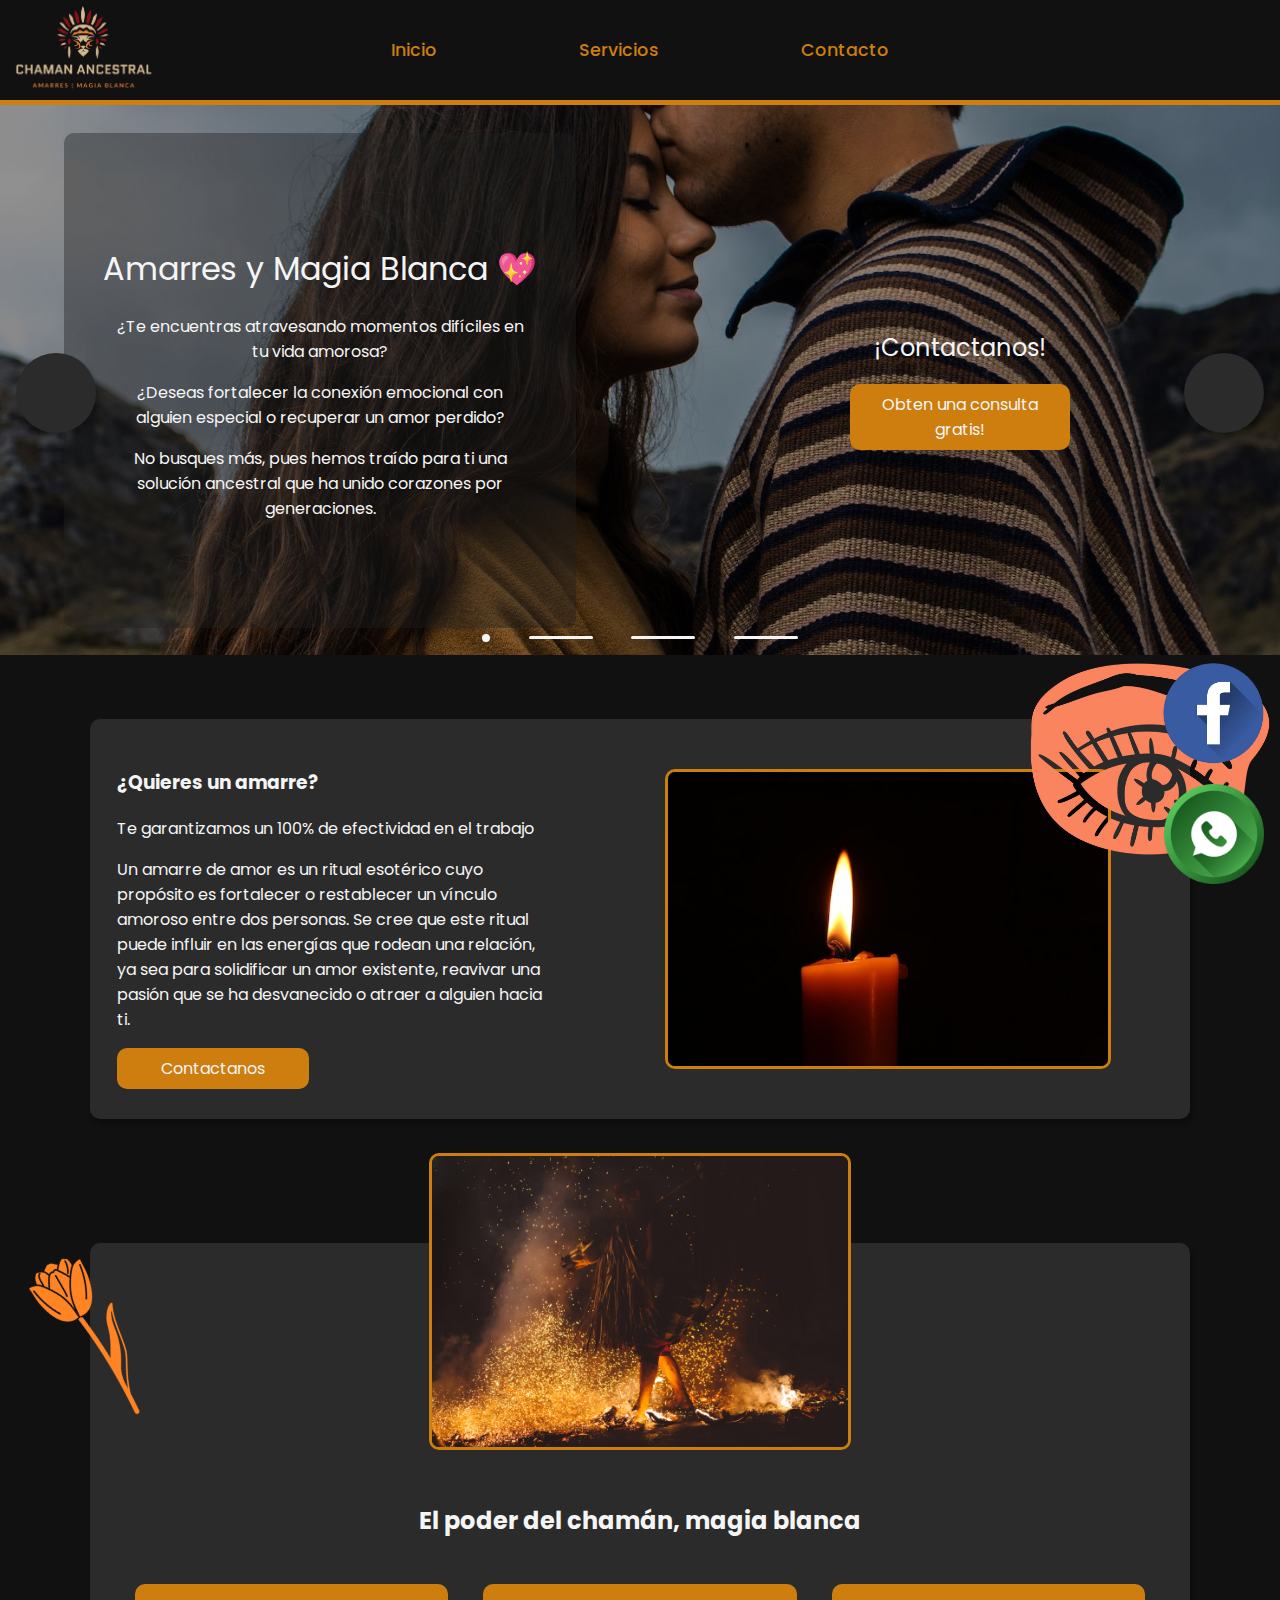
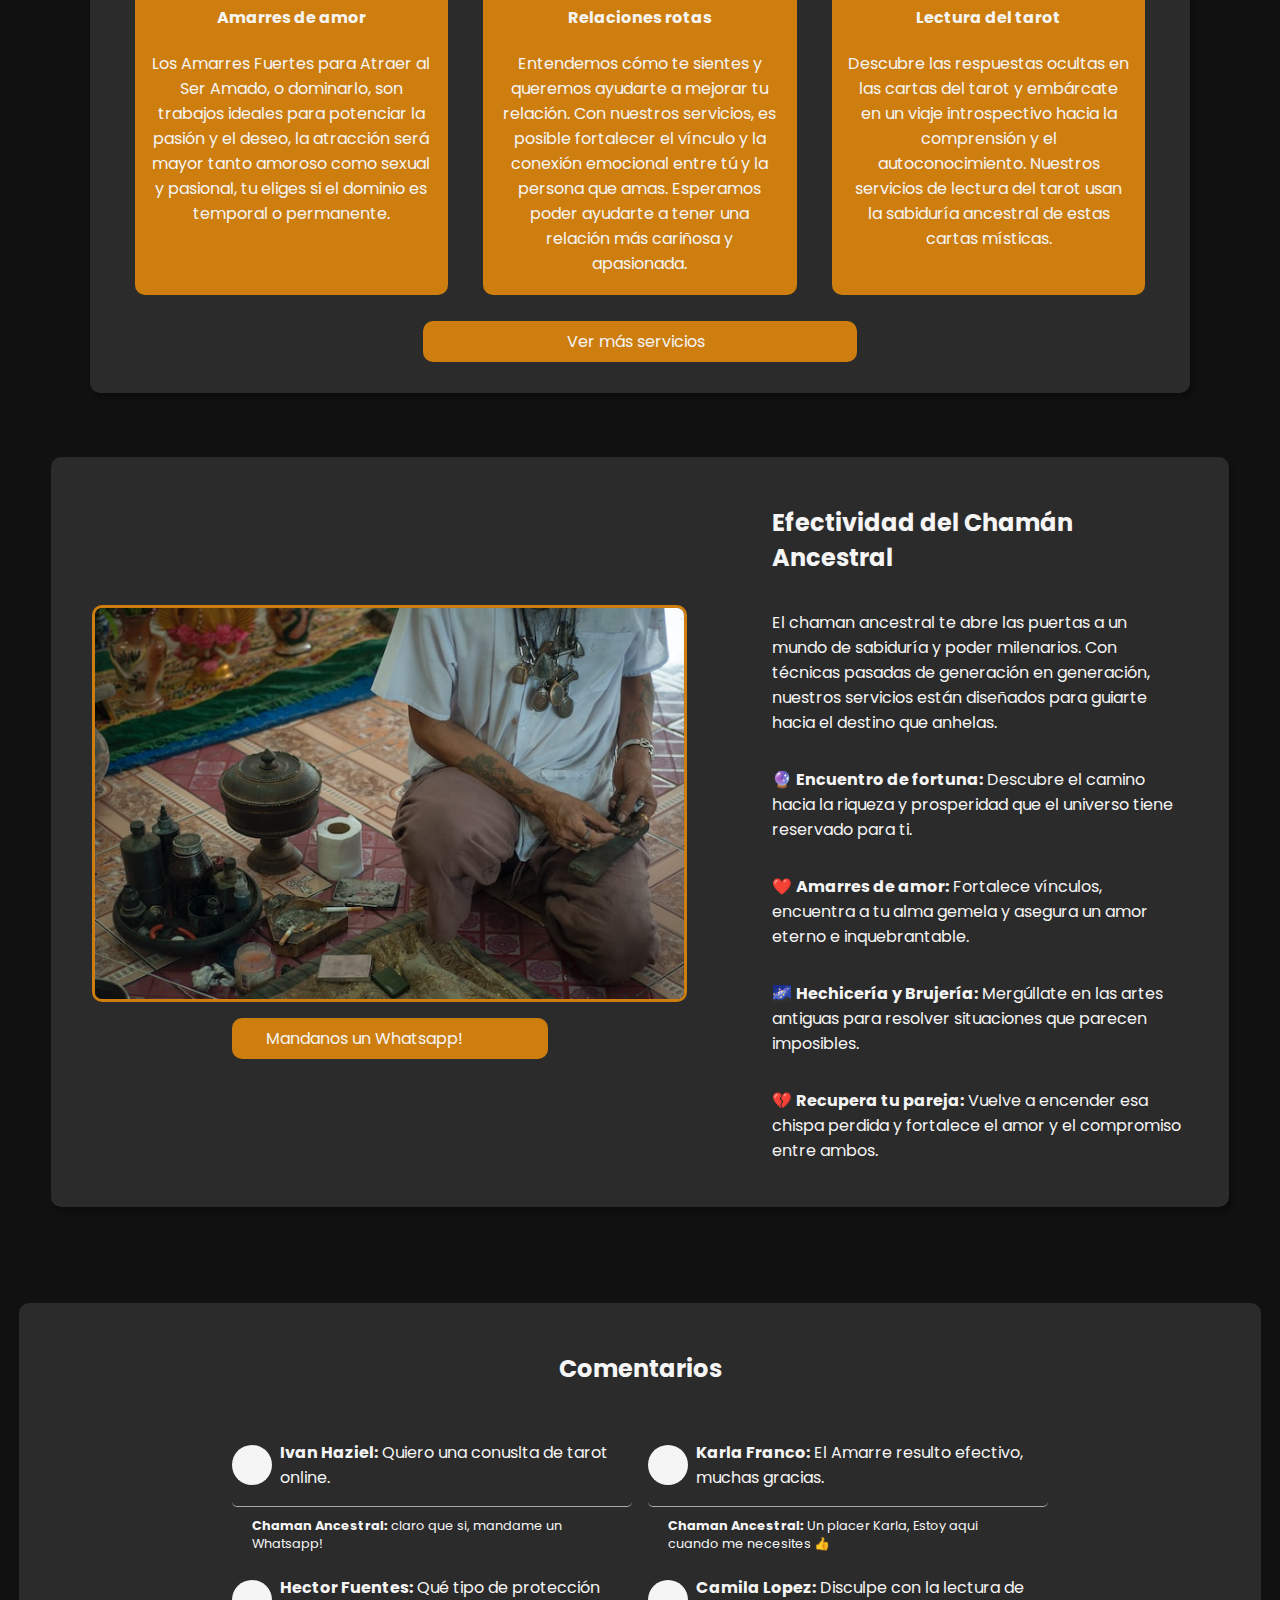
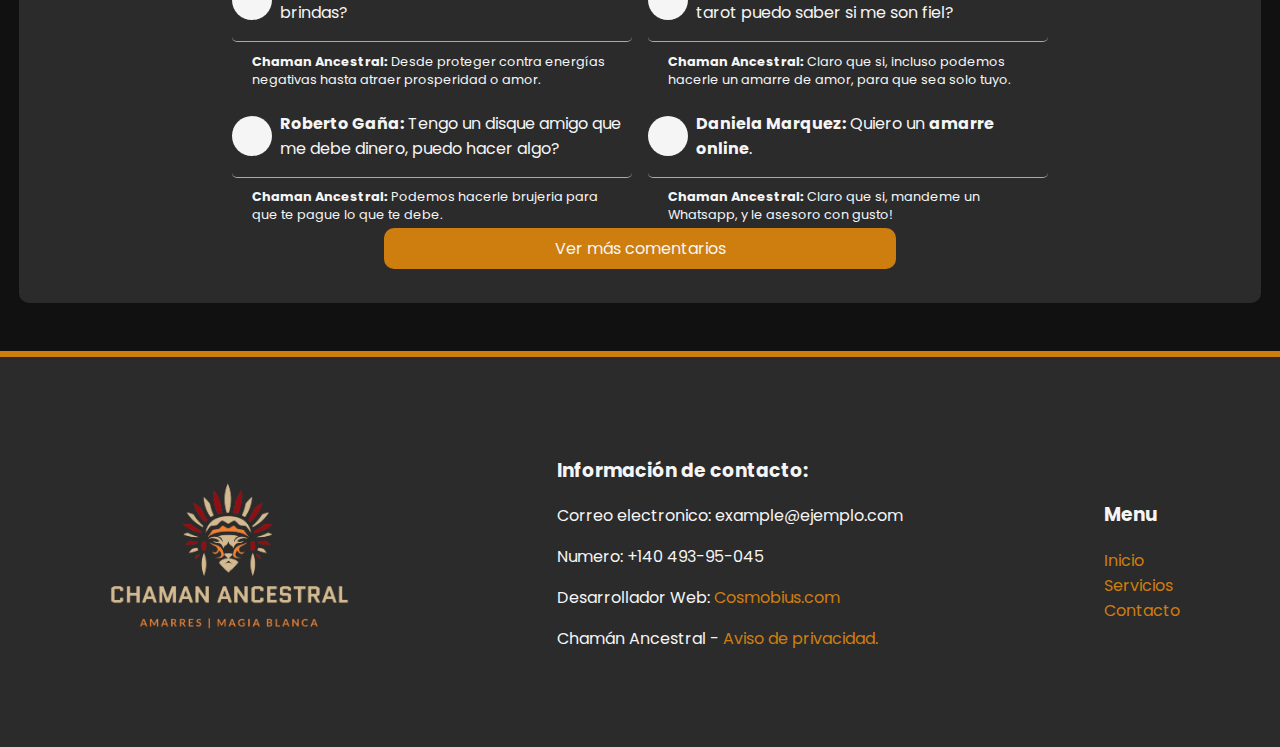
<file: index.html>
<!DOCTYPE html>
<html lang="es">
<head>
    <meta charset="UTF-8">
    <meta name="viewport" content="width=device-width, initial-scale=1.0">
    <link rel="stylesheet" href="https://cdnjs.cloudflare.com/ajax/libs/font-awesome/6.3.0/css/all.min.css" integrity="sha512-SzlrxWUlpfuzQ+pcUCosxcglQRNAq/DZjVsC0lE40xsADsfeQoEypE+enwcOiGjk/bSuGGKHEyjSoQ1zVisanQ==" crossorigin="anonymous" referrerpolicy="no-referrer" />
    <link rel="stylesheet" href="css/index.css">
    <link rel="stylesheet" href="css/prefix.css">
    <link rel="shortcut icon" href="images/MiniLogo.png" type="image/x-icon">
    <title>Chamán Ancestral</title>
</head>

<body>
    <div id="todo">
        
        <img id="whats" onclick="whats()" src="images/whatsapp logo.png" alt="Whatsapp Chamán ancestral">
        <img id="face" src="images/Logo Facebook.webp" alt="Facebook Chamán ancestral">
        <nav class="sombra" id="nav">
            <div id="cont-menu-lateral" style="display: none;">
                <div id="formu-whats">
                    <i class="fa-solid fa-circle-xmark tachita"></i>
                    <h2>¡Mandanos un Mensaje de Whatsapp!</h2>
                    <input id="input-name" class="imp" type="text" placeholder="Nombre">
                    <textarea id="input-mensaje" class="imp" placeholder="Mensaje" cols="30" rows="10"></textarea>
                    <p class="btn">Enviar Mensaje</p>
                </div>
            </div>
            <link rel="stylesheet" href="css/nav.css">
            <img src="images/Logo.png" height="130px" id="logo" alt="Logo Chaman Amarres, Magia Blanca">
            <div id="nav-items">
                <a href="index.html" class="nav-item">Inicio <i class="fa-solid fa-house"></i></a>
                <a href="servicios.html" class="nav-item">Servicios <i class="fa-solid fa-spray-can-sparkles"></i></a>
                <a href="contacto.html" class="nav-item">Contacto <i class="fa-solid fa-phone"></i></a>
            </div>
            <i class="fa-solid fa-bars" id="btn-menu"></i>
        </nav>

        <div id="land">
            
            <div id="btn-left" class="btn-land sombra" onclick="slide_isq()"><i class="fa-solid fa-chevron-left"></i></div>
            <div id="btn-right" class="btn-land sombra" onclick="slide_der()"><i class="fa-solid fa-chevron-right"></i></div>

            <div id="slider-0" class="slider">
                <aside style="background-color: rgb(33, 33, 33, 0.4);">
                    <h1>Amarres y Magia Blanca 💖</h1>
                    <p>¿Te encuentras atravesando momentos difíciles en tu vida amorosa?</p> 
                    <p>¿Deseas fortalecer la conexión emocional con alguien especial o recuperar un amor perdido? </p>
                    <p>No busques más, pues hemos traído para ti una solución ancestral que ha unido corazones por generaciones.</p>
                    <a class="btn whatsi">Obten una consulta gratis! <i class="fa-brands fa-whatsapp"></i></a>
                </aside>
                <section>
                    <h2>¡Contactanos!</h2>
                    <a class="btn whatsi">Obten una consulta gratis! <i class="fa-brands fa-whatsapp"></i></a>
                </section>
            </div>
            
            <div id="slider-1" class="slider">
                <aside>
                    <h1>Lectura del Tarot y de Fortuna 🃏</h1>
                    <p>Descubre lo que las cartas tienen reservado para ti. ¡Déjate guiar por el misterioso mundo del tarot!</p> 
                    <p>¿Incertidumbre sobre el futuro? Las cartas del tarot te revelarán los secretos que buscas.</p>
                    <p>El camino hacia tu destino está en las cartas. ¡Ven y descubre tu fortuna!</p>
                    <a class="btn whatsi">Obten una consulta gratis! <i class="fa-brands fa-whatsapp"></i></a>
                </aside>
                <section>
                    <h2>¡Contactanos!</h2>
                    <a class="btn whatsi">Obten una consulta gratis! <i class="fa-brands fa-whatsapp"></i></a>
                </section>
            </div>
            
            <div id="slider-2" class="slider">
                <aside style="background-color: rgb(33, 33, 33, 0.7);">
                    <h1>Hechiceria y Brujería 🌙</h1>
                    <p>La magia antigua al servicio de tus deseos. Transforma tu realidad con hechicería y brujería.</p> 
                    <p>Desde tiempos ancestrales, la brujería ha sido una herramienta poderosa. ¿Estás listo para descubrir su poder?</p>
                    <p>Cada hechizo, una solución. Sumérgete en el mundo místico de la hechicería.</p>
                    <a class="btn whatsi">Obten una consulta gratis! <i class="fa-brands fa-whatsapp"></i></a>
                </aside>
                <section>
                    <h2>¡Contactanos!</h2>
                    <a class="btn whatsi">Obten una consulta gratis! <i class="fa-brands fa-whatsapp"></i></a>
                </section>
            </div>
            
            <div id="slider-3" class="slider">
                <aside>
                    <h1>Hechizos de Protección ✨</h1>
                    <p>Fortalece tu aura y defiéndete de las energías negativas con nuestros hechizos de protección.</p> 
                    <p>En un mundo lleno de incertidumbres, asegura tu bienestar espiritual con hechizos protectores.</p>
                    <p>No dejes que las malas vibras te afecten. ¡Protégete con la magia ancestral!</p>
                    <a class="btn whatsi">Obten una consulta gratis! <i class="fa-brands fa-whatsapp"></i></a>
                </aside>
                <section>
                    <h2>¡Contactanos!</h2>
                    <a class="btn whatsi">Obten una consulta gratis! <i class="fa-brands fa-whatsapp"></i></a>
                </section>
            </div>

            <div id="slider-barras">
                <div class="slider-barra" id="slider-barra-0" onclick="changePos(0)"></div>
                <div class="slider-barra" id="slider-barra-1" onclick="changePos(1)"></div>
                <div class="slider-barra" id="slider-barra-2" onclick="changePos(2)"></div>
                <div class="slider-barra" id="slider-barra-3" onclick="changePos(3)"></div>        
            </div>

        </div>

        <div id="cont-info" class="sombra">
            <img id="ojo" src="images/Lecturas del tarot.png" alt="Lecturas del tarot">
            <div id="text-info">
                <h3>¿Quieres un amarre?</h3>
                <p>Te garantizamos un 100% de efectividad en el trabajo</p>
                <p>Un amarre de amor es un ritual esotérico cuyo propósito es fortalecer o restablecer un vínculo amoroso entre dos personas. Se cree que este ritual puede influir en las energías que rodean una relación, ya sea para solidificar un amor existente, reavivar una pasión que se ha desvanecido o atraer a alguien hacia ti.</p>    
                <a class="btn whatsi">Contactanos</a>
            </div>
            <div id="img-info">
                <img src="images/vela.jpg" alt="">
            </div>
        </div>
        <div id="chaman-info" class="sombra">
            <img id="flor" src="images/Amarres.png" alt="hechizos de amor">
            <div id="cont-chaman-img">
                    <img id="chaman-img" src="images/Magia Blanca Chamán ancestral.jpg" alt="Chaman ancestral amarre">
            </div>
            <div id="chaman-items">
                <h2>El poder del chamán, magia blanca</h2>
                <div id="cont-chaman-items">
                    <div class="item">
                        <h4><i class="fa-solid fa-heart"></i> Amarres de amor </h4>
                        <p class="item-text">Los Amarres Fuertes para Atraer al Ser Amado, o dominarlo, son trabajos ideales para potenciar la pasión y el deseo, la atracción será mayor tanto amoroso como sexual y pasional, tu eliges si el dominio es temporal o permanente.</p>
                    </div>
                    <div class="item">
                        <h4><i class="fa-brands fa-pagelines"></i> Relaciones rotas</h4>
                        <p class="item-text">Entendemos cómo te sientes y queremos ayudarte a mejorar tu relación. Con nuestros servicios, es posible fortalecer el vínculo y la conexión emocional entre tú y la persona que amas. Esperamos poder ayudarte a tener una relación más cariñosa y apasionada.</p>
                    </div>
                    <div class="item">
                        <h4><i class="fa-regular fa-eye"></i> Lectura del tarot</h4>
                        <p class="item-text">Descubre las respuestas ocultas en las cartas del tarot y embárcate en un viaje introspectivo hacia la comprensión y el autoconocimiento. Nuestros servicios de lectura del tarot usan la sabiduría ancestral de estas cartas místicas.</p>
                    </div>
                </div>
                <a href="servicios.html" class="btn">Ver más servicios <i class="fa-regular fa-circle-question"></i></a>
            </div>
        </div>

        <article id="chaman-info2" class="sombra">
            <i id="amorcita" class="fa-solid fa-sun"></i>
            <div id="chaman2-img">
                <img src="images/chaman ancestral.jpg" alt="">
                <a style="margin-top: 1rem;" class="btn whatsi">Mandanos un Whatsapp! <i class="fa-brands fa-whatsapp"></i></a>
            </div>

            <div id="chaman2-text">
                <h2>Efectividad del Chamán Ancestral</h2>
                <p> El chaman ancestral te abre las puertas a un mundo de sabiduría y poder milenarios. Con técnicas pasadas de generación en generación, nuestros servicios están diseñados para guiarte hacia el destino que anhelas.</p>
                <p>🔮 <strong>Encuentro de fortuna:</strong> Descubre el camino hacia la riqueza y prosperidad que el universo tiene reservado para ti.</p>
                <p>❤️ <strong>Amarres de amor:</strong> Fortalece vínculos, encuentra a tu alma gemela y asegura un amor eterno e inquebrantable.</p>
                <p>🌌 <strong>Hechicería y Brujería:</strong> Mergúllate en las artes antiguas para resolver situaciones que parecen imposibles.</p>
                <p>💔 <strong>Recupera tu pareja:</strong> Vuelve a encender esa chispa perdida y fortalece el amor y el compromiso entre ambos.</p>
                <a style="margin-top: 1rem;" class="btn whatsi">Mandanos un Whatsapp! <i class="fa-brands fa-whatsapp"></i></a>
            </div>
        </article>

        <div id="cont-comments">
            <h2>Comentarios <i class="fa-solid fa-comment"></i></h2>
            <div id="comments">
                <div class="comment" id="comment1">
                    <div class="comment-user"><i class="fa-solid fa-user"></i></div>
                    <p class="comment-text"><b>Ivan Haziel:</b> Quiero una conuslta de tarot online.</p>
                    <div class="respond">
                        <p><i class="fa-solid fa-arrow-turn-up fa-rotate-90"></i> <b>Chaman Ancestral: </b>claro que si, mandame un Whatsapp!</p>
                    </div>
                </div>
                <div class="comment" id="comment2">
                    <div class="comment-user"><i class="fa-solid fa-user"></i></div>
                    <p class="comment-text"><b>Karla Franco:</b> El Amarre resulto efectivo, muchas gracias.</p>
                    <div class="respond">
                        <p><i class="fa-solid fa-arrow-turn-up fa-rotate-90"></i> <b>Chaman Ancestral: </b>Un placer Karla, Estoy aqui cuando me necesites 👍</p>
                    </div>
                </div>
                <div class="comment" id="comment3">
                    <div class="comment-user"><i class="fa-solid fa-user"></i></div>
                    <p class="comment-text"><b>Hector Fuentes:</b> Qué tipo de protección brindas?</p>
                    <div class="respond">
                        <p><i class="fa-solid fa-arrow-turn-up fa-rotate-90"></i> <b>Chaman Ancestral: </b>Desde proteger contra energías negativas hasta atraer prosperidad o amor.</p>
                    </div>
                </div>
                <div class="comment">
                    <div class="comment-user"><i class="fa-solid fa-user"></i></div>
                    <p class="comment-text"><b>Camila Lopez:</b> Disculpe con la lectura de tarot puedo saber si me son fiel?</p>
                    <div class="respond">
                        <p><i class="fa-solid fa-arrow-turn-up fa-rotate-90"></i> <b>Chaman Ancestral: </b>Claro que si, incluso podemos hacerle un amarre de amor, para que sea solo tuyo.</p>
                    </div>
                </div>
                <div class="comment">
                    <div class="comment-user"><i class="fa-solid fa-user"></i></div>
                    <p class="comment-text"><b>Roberto Gaña:</b> Tengo un disque amigo que me debe dinero, puedo hacer algo?</p>
                    <div class="respond">
                        <p><i class="fa-solid fa-arrow-turn-up fa-rotate-90"></i> <b>Chaman Ancestral: </b>Podemos hacerle brujeria para que te pague lo que te debe.</p>
                    </div>
                </div>
                <div class="comment">
                    <div class="comment-user"><i class="fa-solid fa-user"></i></div>
                    <p class="comment-text"><b>Daniela Marquez:</b> Quiero un <strong>amarre online</strong>.</p>
                    <div class="respond">
                        <p><i class="fa-solid fa-arrow-turn-up fa-rotate-90"></i> <b>Chaman Ancestral: </b>Claro que si, mandeme un Whatsapp, y le asesoro con gusto!</p>
                    </div>
                </div>
            </div>
            <a href="" style="margin-top: 2rem;" class="btn">Ver más comentarios</a>
        </div>

    </div>

    <footer>
        <link rel="stylesheet" href="css/footer.css">
        <div id="cont-footer">
            <img id="footer-logo" src="images/Logo.png" alt="">
        <div id="footer-contact">
            <h3>Información de contacto:</h3>
            <p>Correo electronico: example@ejemplo.com</p>
            <p>Numero: +140 493-95-045</p>
            <p>Desarrollador Web: <a target="_blank" href="https://cosmobius.com">Cosmobius.com</a></p>
            <p>Chamán Ancestral - <a href="privacidad.html">Aviso de privacidad.</a></p>
        </div>
        <div id="footer-menu">
            <h3>Menu</h3>
            <a href="">Inicio</a>
            <a href="servicios.html">Servicios</a>
            <a href="contacto.html">Contacto</a>
        </div>
        </div>
        <img id="footer-img-mobile" src="images/Logo.png" alt="">
    </footer>

    <script src="https://ajax.googleapis.com/ajax/libs/jquery/3.5.1/jquery.min.js"></script>
    <script src="js/index.js"></script>
    <script src="js/nav.js"></script>

</body>
</html>
</file>
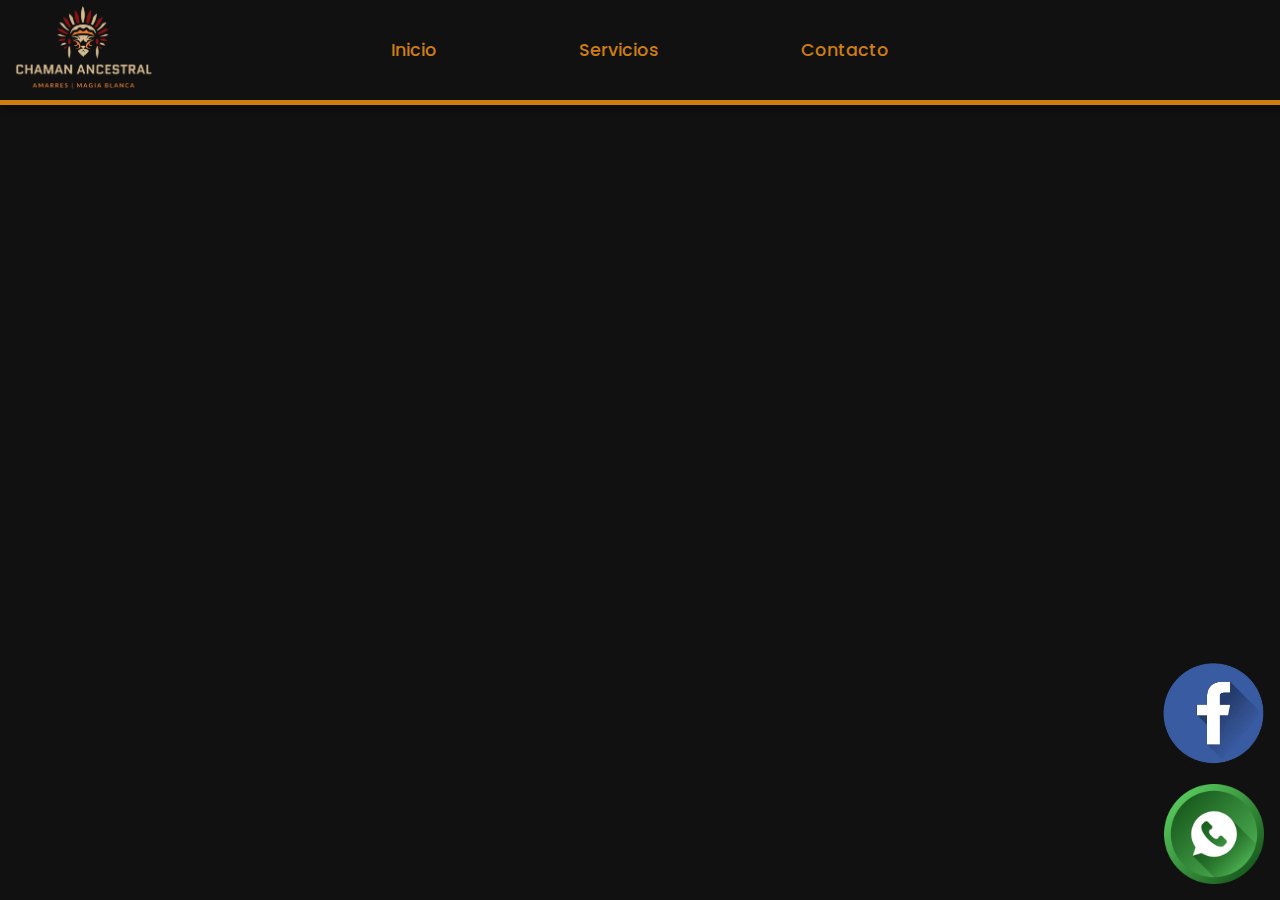
<file: contacto.html>
<!DOCTYPE html>
<html lang="en">
<head>
    <meta charset="UTF-8">
    <meta name="viewport" content="width=device-width, initial-scale=1.0">
    <link rel="stylesheet" href="https://cdnjs.cloudflare.com/ajax/libs/font-awesome/6.3.0/css/all.min.css" integrity="sha512-SzlrxWUlpfuzQ+pcUCosxcglQRNAq/DZjVsC0lE40xsADsfeQoEypE+enwcOiGjk/bSuGGKHEyjSoQ1zVisanQ==" crossorigin="anonymous" referrerpolicy="no-referrer" />
    <link rel="stylesheet" href="css/prefix.css">
    <link rel="stylesheet" href="css/contacto.css">
    <link rel="shortcut icon" href="images/MiniLogo.png" type="image/x-icon">
    <title>Chamán Ancestral | Contacto</title>
</head>
<body>
    <div id="todo">
        <img id="whats" src="images/whatsapp logo.png" alt="Whatsapp Chamán ancestral">
        <img id="face"  src="images/Logo Facebook.webp" alt="Facebook Chamán ancestral">
        <nav class="sombra" id="nav">
            <div id="cont-menu-lateral" style="display: none;">
                <div id="formu-whats">
                    <i class="fa-solid fa-circle-xmark tachita"></i>
                    <h2>¡Mandanos un Mensaje de Whatsapp!</h2>
                    <input id="input-name" class="imp" type="text" placeholder="Nombre">
                    <textarea id="input-mensaje" class="imp" placeholder="Mensaje" cols="30" rows="10"></textarea>
                    <p class="btn">Enviar Mensaje</p>
                </div>
            </div>
            <link rel="stylesheet" href="css/nav.css">
            <img src="images/Logo.png" height="130px" id="logo" alt="Logo Chaman Amarres, Magia Blanca">
            <div id="nav-items">
                <a href="index.html" class="nav-item">Inicio <i class="fa-solid fa-house"></i></a>
                <a href="servicios.html" class="nav-item">Servicios <i class="fa-solid fa-spray-can-sparkles"></i></a>
                <a href="contacto.html" class="nav-item">Contacto <i class="fa-solid fa-phone"></i></a>
            </div>
            <i class="fa-solid fa-bars" id="btn-menu"></i>
        </nav>
    </div>

    <script src="https://ajax.googleapis.com/ajax/libs/jquery/3.5.1/jquery.min.js"></script>
    <script src="js/nav.js"></script>
</body>
</html>
</file>
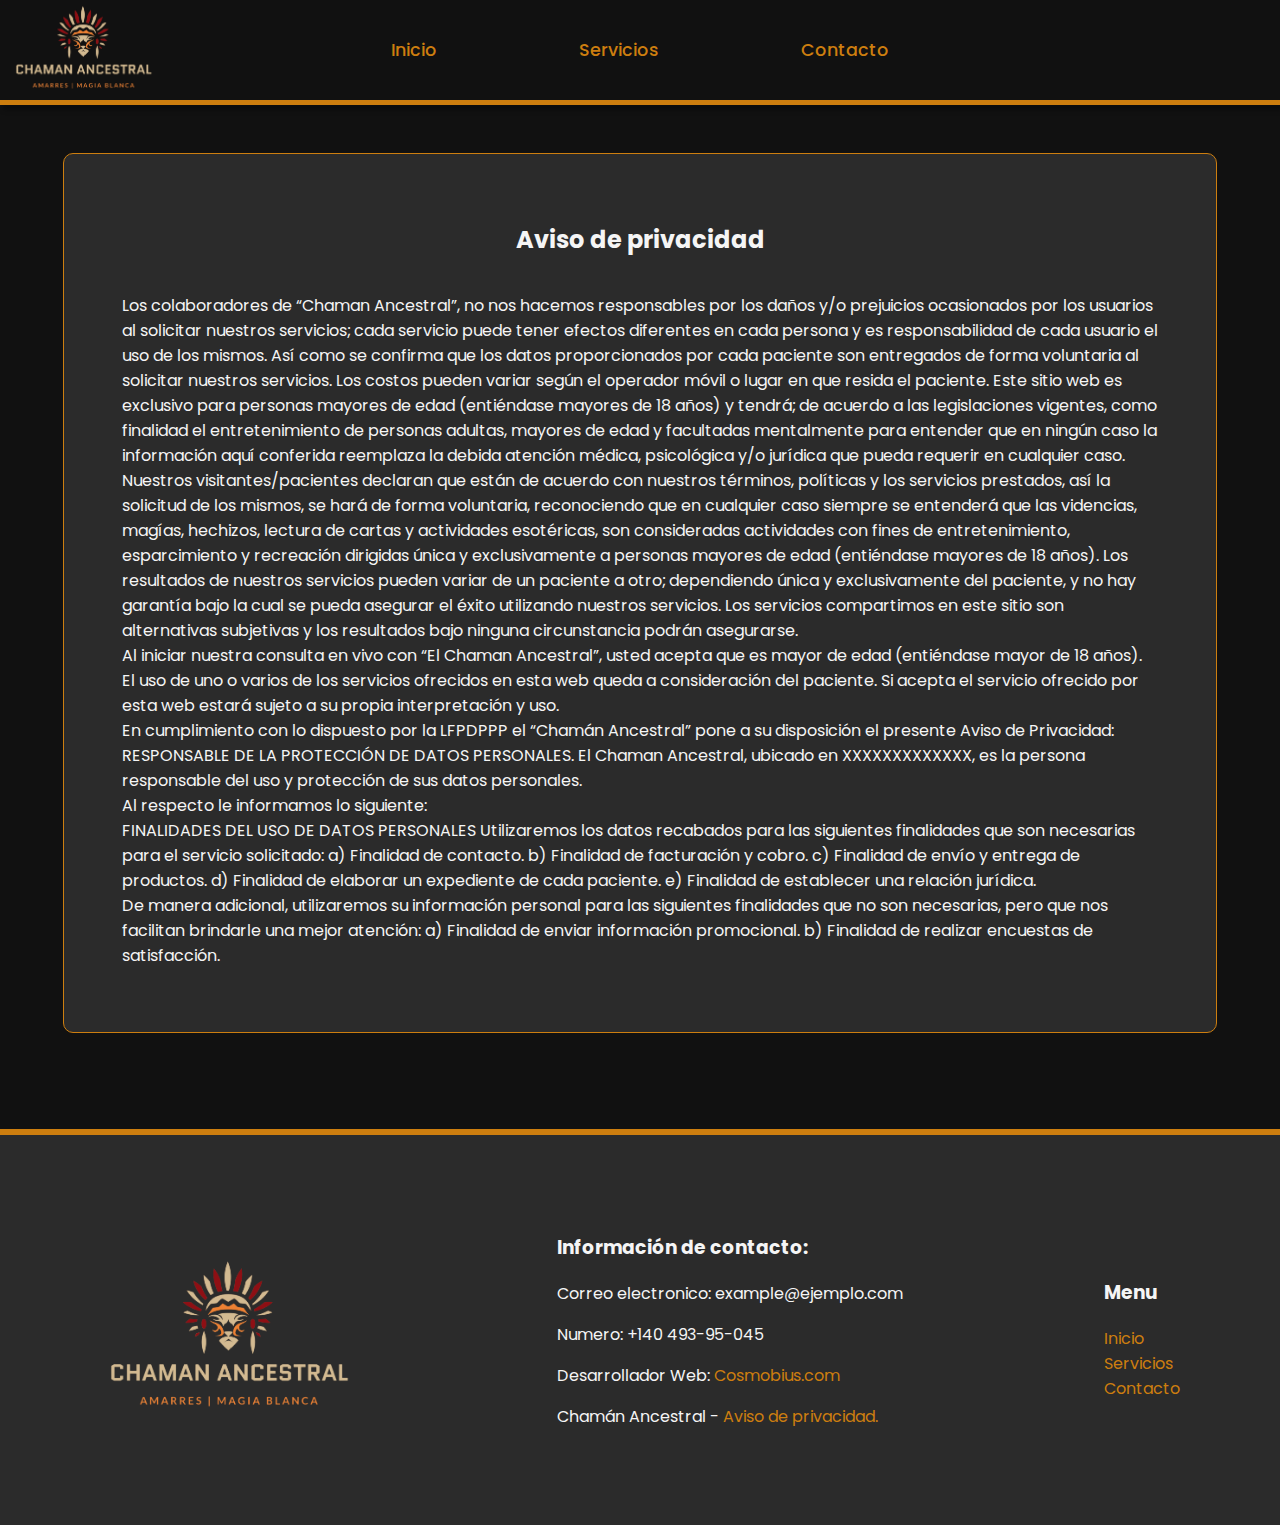
<file: privacidad.html>
<!DOCTYPE html>
<html lang="es">
<head>
    <meta charset="UTF-8">
    <link rel="stylesheet" href="css/prefix.css">
    <link rel="stylesheet" href="css/privacidad.css">
    <link rel="stylesheet" href="https://cdnjs.cloudflare.com/ajax/libs/font-awesome/6.3.0/css/all.min.css" integrity="sha512-SzlrxWUlpfuzQ+pcUCosxcglQRNAq/DZjVsC0lE40xsADsfeQoEypE+enwcOiGjk/bSuGGKHEyjSoQ1zVisanQ==" crossorigin="anonymous" referrerpolicy="no-referrer" />
    <meta name="viewport" content="width=device-width, initial-scale=1.0">
    <title>Chamán Ancestral | Aviso de Privacidad</title>
</head>
<body>
    <div id="todo">
        <nav class="sombra" id="nav">
            <div id="cont-menu-lateral" style="display: none;">
                <div id="formu-whats">
                    <i class="fa-solid fa-circle-xmark tachita"></i>
                    <h2>¡Mandanos un Mensaje de Whatsapp!</h2>
                    <input id="input-name" class="imp" type="text" placeholder="Nombre">
                    <textarea id="input-mensaje" class="imp" placeholder="Mensaje" cols="30" rows="10"></textarea>
                    <p class="btn">Enviar Mensaje</p>
                </div>
            </div>
            <link rel="stylesheet" href="css/nav.css">
            <img src="images/Logo.png" height="130px" id="logo" alt="Logo Chaman Amarres, Magia Blanca">
            <div id="nav-items">
                <a href="index.html" class="nav-item">Inicio <i class="fa-solid fa-house"></i></a>
                <a href="servicios.html" class="nav-item">Servicios <i class="fa-solid fa-spray-can-sparkles"></i></a>
                <a href="contacto.html" class="nav-item">Contacto <i class="fa-solid fa-phone"></i></a>
            </div>
            <i class="fa-solid fa-bars" id="btn-menu"></i>
        </nav>
        
        <main>
            <h2>Aviso de privacidad</h2>
            <p>Los colaboradores de “Chaman Ancestral”, no nos hacemos responsables por los daños y/o prejuicios ocasionados por los usuarios al solicitar nuestros servicios; cada servicio puede tener efectos diferentes en cada persona y es responsabilidad de cada usuario el uso de los mismos. Así como se confirma que los datos proporcionados por cada paciente son entregados de forma voluntaria al solicitar nuestros servicios.
                Los costos pueden variar según el operador móvil o lugar en que resida el paciente.
               Este sitio web es exclusivo para personas mayores de edad (entiéndase mayores de 18 años) y tendrá; de acuerdo a las legislaciones vigentes, como finalidad el entretenimiento de personas adultas, mayores de edad y facultadas mentalmente para entender que en ningún caso la información aquí conferida reemplaza la debida atención médica, psicológica y/o jurídica que pueda requerir en cualquier caso.
               Nuestros visitantes/pacientes declaran que están de acuerdo con nuestros términos, políticas y los servicios prestados, así la solicitud de los mismos, se hará de forma voluntaria, reconociendo que en cualquier caso siempre se entenderá que las videncias, magías, hechizos, lectura de cartas y actividades esotéricas, son consideradas actividades con fines de entretenimiento, esparcimiento y recreación dirigidas única y exclusivamente a personas mayores de edad (entiéndase mayores de 18 años). 
               Los resultados de nuestros servicios pueden variar de un paciente a otro; dependiendo única y exclusivamente del paciente, y no hay garantía bajo la cual se pueda asegurar el éxito utilizando nuestros servicios.
               Los servicios compartimos en este sitio son alternativas subjetivas y los resultados bajo ninguna circunstancia podrán asegurarse. 
               <br>
               Al iniciar nuestra consulta en vivo con “El Chaman Ancestral”, usted acepta que es mayor de edad (entiéndase mayor de 18 años). 
               <br>
               El uso de uno o varios de los servicios ofrecidos en esta web queda a consideración del paciente. Si acepta el servicio ofrecido por esta web estará sujeto a su propia interpretación y uso.
               <br>
               En cumplimiento con lo dispuesto por la LFPDPPP el “Chamán Ancestral” pone a su disposición el presente Aviso de Privacidad:
               <br>
               RESPONSABLE DE LA PROTECCIÓN DE DATOS PERSONALES.
               El Chaman Ancestral, ubicado en XXXXXXXXXXXXX, es la
               persona responsable del uso y protección de sus datos personales. 
               <br>
               Al respecto le informamos lo siguiente:
               <br>
               FINALIDADES DEL USO DE DATOS
               PERSONALES
               Utilizaremos los datos recabados para las siguientes finalidades que son necesarias para el servicio solicitado:
               a) Finalidad de contacto.
               b) Finalidad de facturación y cobro.
               c) Finalidad de envío y entrega de productos.
               d) Finalidad de elaborar un expediente de cada paciente.
               e) Finalidad de establecer una relación jurídica.
               <br>
               De manera adicional, utilizaremos su información personal para las siguientes finalidades que no son necesarias, pero que nos facilitan brindarle una mejor atención:
               a) Finalidad de enviar información
               promocional.
               b) Finalidad de realizar encuestas de satisfacción.</p>
        </main>
    
    </div>
    
    <footer>
        <link rel="stylesheet" href="css/footer.css">
        <div id="cont-footer">
            <img id="footer-logo" src="images/Logo.png" alt="">
        <div id="footer-contact">
            <h3>Información de contacto:</h3>
            <p>Correo electronico: example@ejemplo.com</p>
            <p>Numero: +140 493-95-045</p>
            <p>Desarrollador Web: <a target="_blank" href="https://cosmobius.com">Cosmobius.com</a></p>
            <p>Chamán Ancestral - <a href="privacidad.html">Aviso de privacidad.</a></p>
        </div>
        <div id="footer-menu">
            <h3>Menu</h3>
            <a href="">Inicio</a>
            <a href="servicios.html">Servicios</a>
            <a href="contacto.html">Contacto</a>
        </div>
        </div>
        <img id="footer-img-mobile" src="images/Logo.png" alt="">
    </footer>

    <script src="https://ajax.googleapis.com/ajax/libs/jquery/3.5.1/jquery.min.js"></script>
    <script src="js/nav.js"></script>

</body>
</html>
</file>
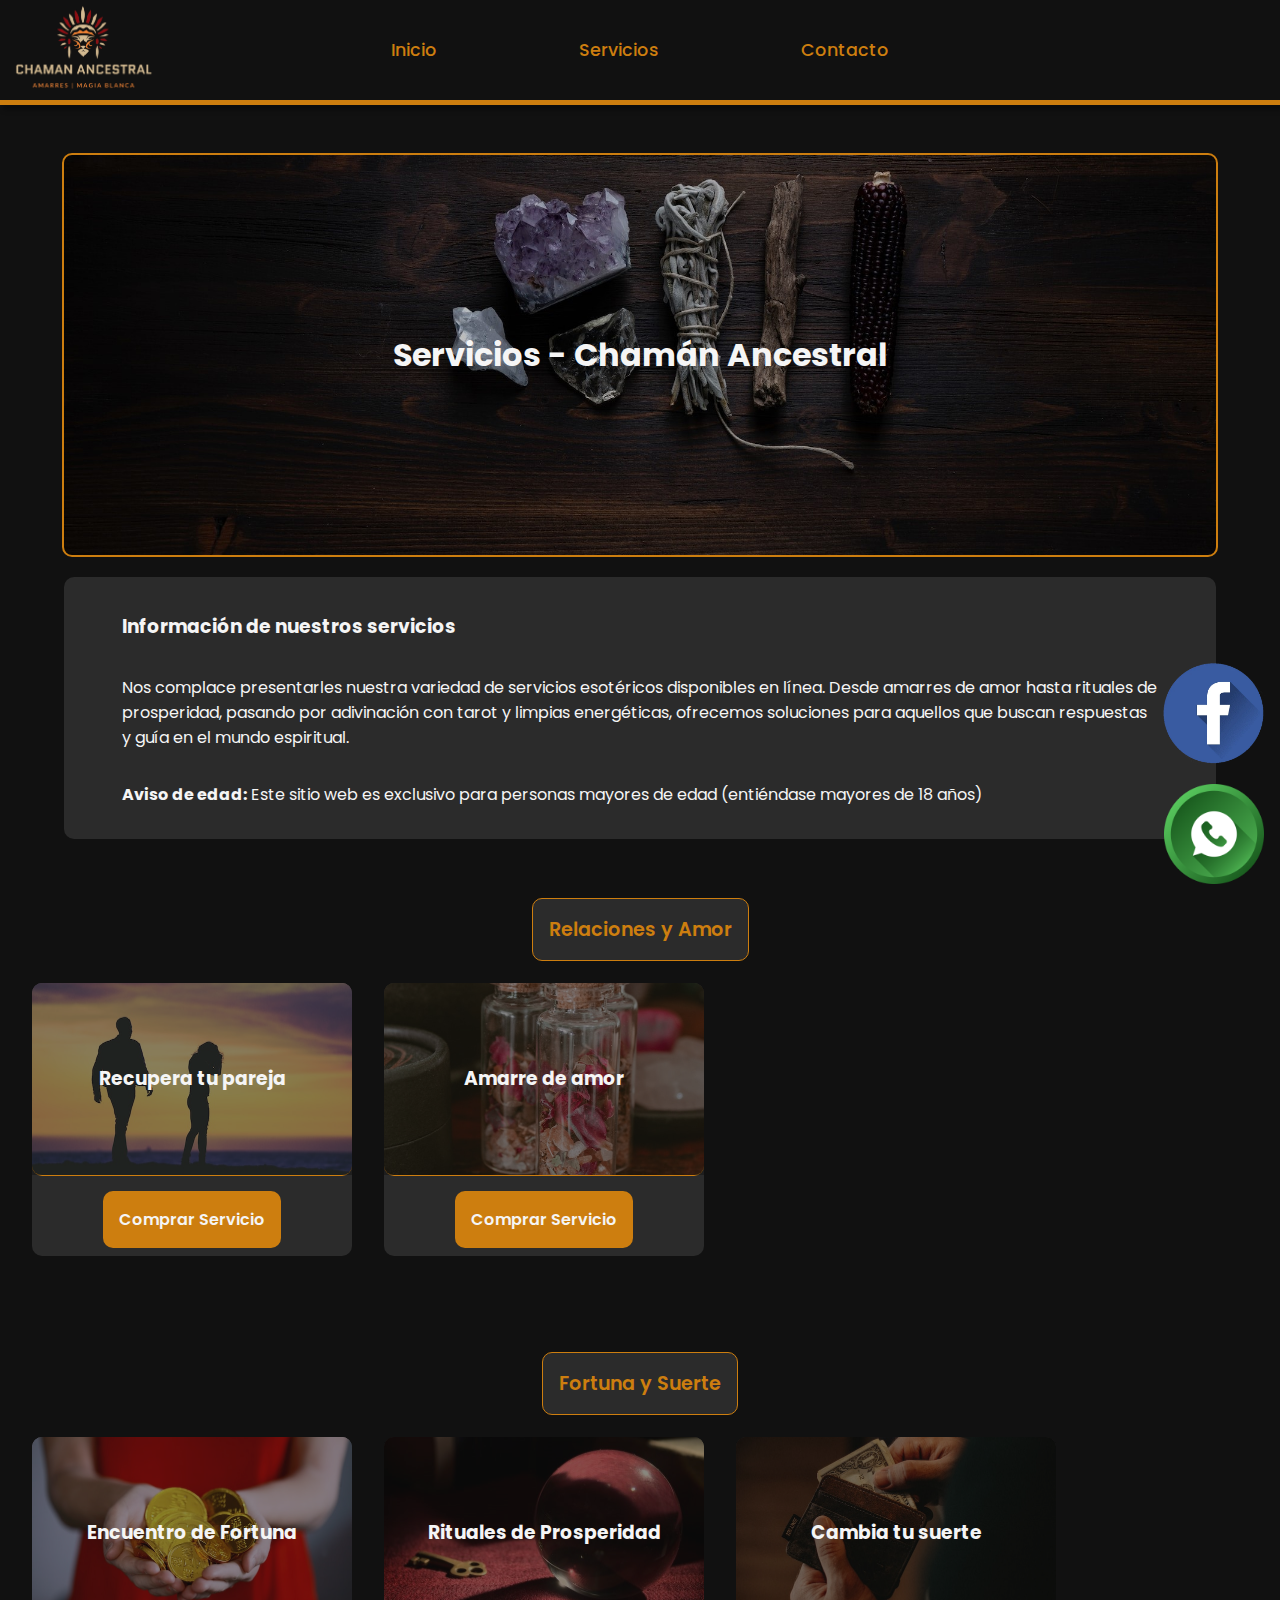
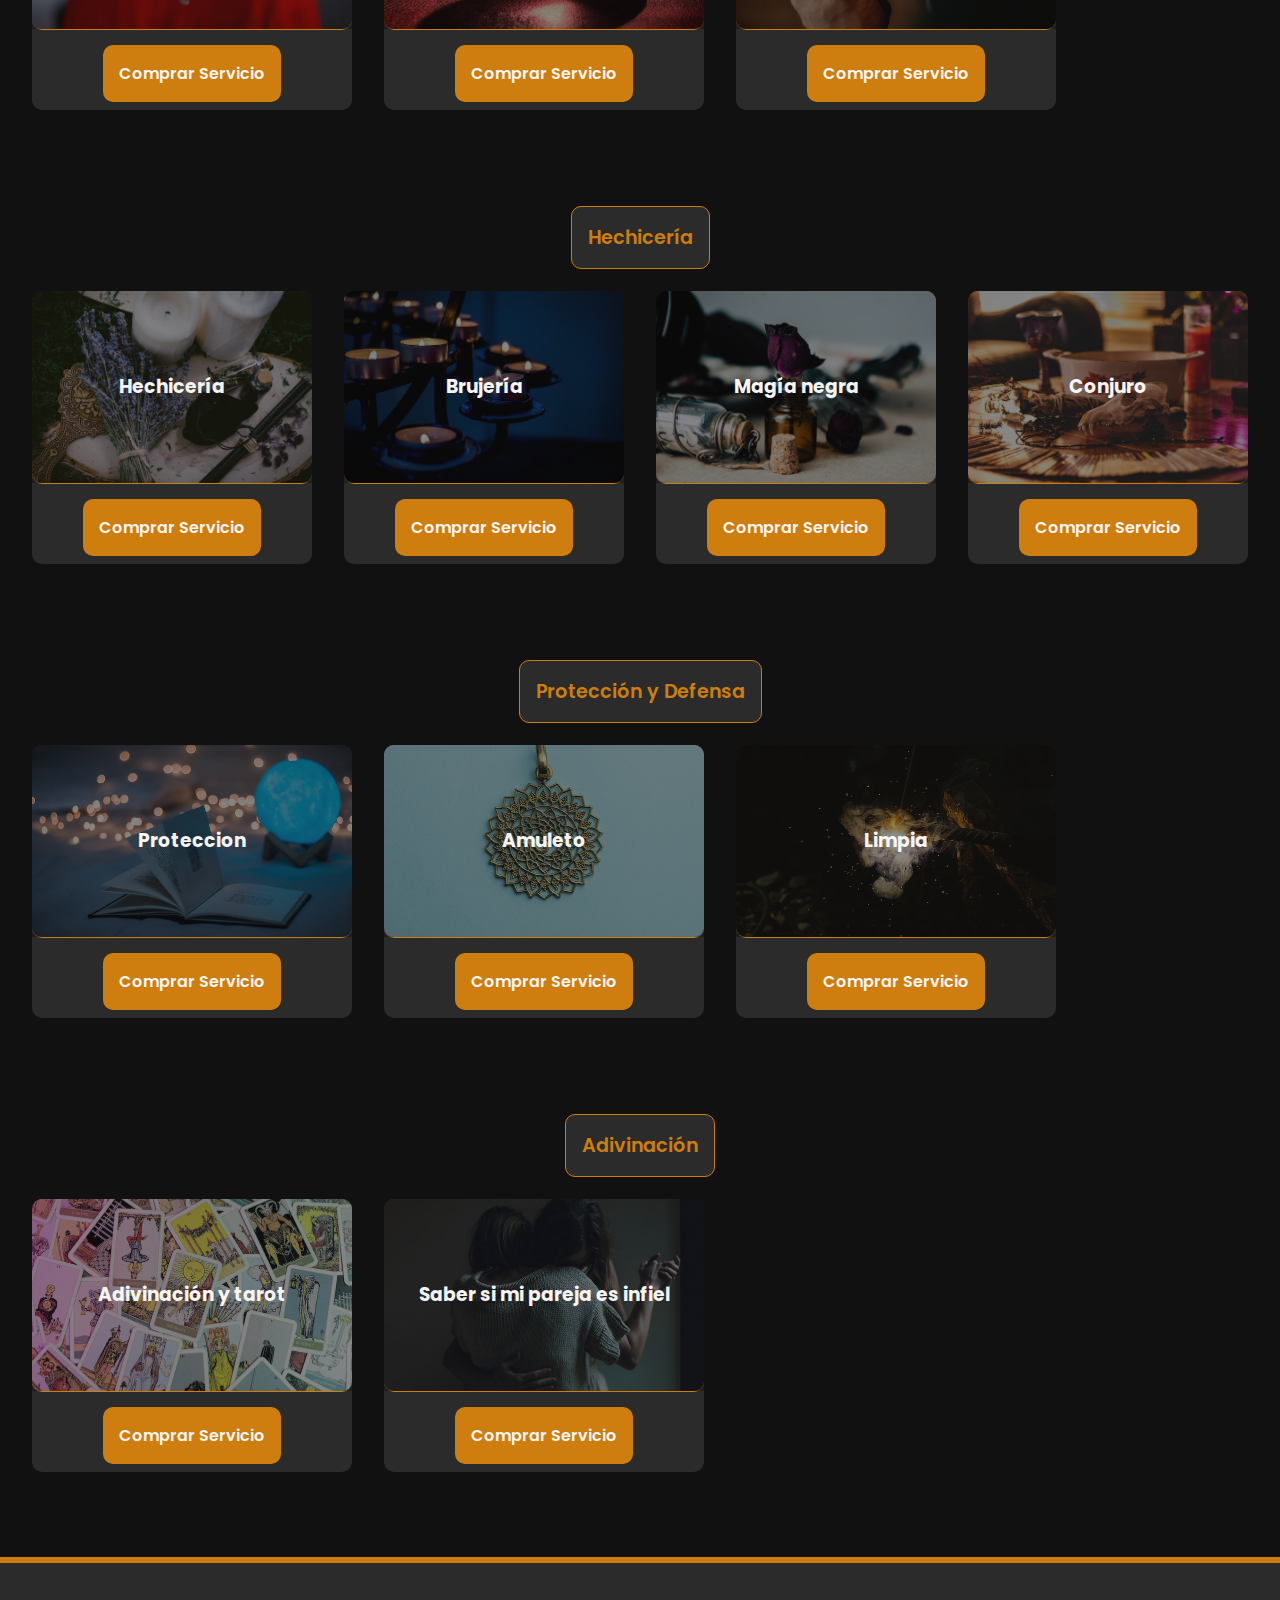
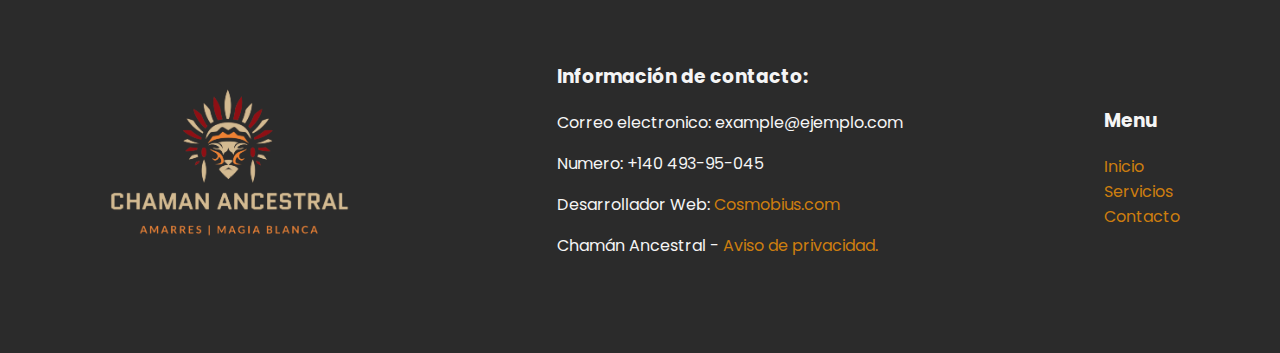
<file: servicios.html>
<!DOCTYPE html>
<html lang="es">
<head>
    <meta charset="UTF-8">
    <meta name="viewport" content="width=device-width, initial-scale=1.0">
    <link rel="stylesheet" href="https://cdnjs.cloudflare.com/ajax/libs/font-awesome/6.3.0/css/all.min.css" integrity="sha512-SzlrxWUlpfuzQ+pcUCosxcglQRNAq/DZjVsC0lE40xsADsfeQoEypE+enwcOiGjk/bSuGGKHEyjSoQ1zVisanQ==" crossorigin="anonymous" referrerpolicy="no-referrer" />
    <link rel="stylesheet" href="css/servicios.css">
    <link rel="stylesheet" href="css/prefix.css">
    <link rel="shortcut icon" href="images/MiniLogo.png" type="image/x-icon">
    <title>Chamán Ancestral</title>
</head>
<body>
    <div id="todo">
        <img id="whats" onclick="whats()" src="images/whatsapp logo.png" alt="Whatsapp Chamán ancestral">
        <img id="face"  src="images/Logo Facebook.webp" alt="Facebook Chamán ancestral">
        <nav class="sombra" id="nav">
            <div id="cont-menu-lateral" style="display: none;">
                <div id="formu-whats">
                    <i class="fa-solid fa-circle-xmark tachita"></i>
                    <h2>¡Mandanos un Mensaje de Whatsapp!</h2>
                    <input id="input-name" class="imp" type="text" placeholder="Nombre">
                    <textarea id="input-mensaje" class="imp" placeholder="Mensaje" cols="30" rows="10"></textarea>
                    <p class="btn">Enviar Mensaje</p>
                </div>
            </div>
            <link rel="stylesheet" href="css/nav.css">
            <img src="images/Logo.png" height="130px" id="logo" alt="Logo Chaman Amarres, Magia Blanca">
            <div id="nav-items">
                <a href="index.html" class="nav-item">Inicio <i class="fa-solid fa-house"></i></a>
                <a href="servicios.html" class="nav-item">Servicios <i class="fa-solid fa-spray-can-sparkles"></i></a>
                <a href="contacto.html" class="nav-item">Contacto <i class="fa-solid fa-phone"></i></a>
            </div>
            <i class="fa-solid fa-bars" id="btn-menu"></i>
        </nav>
        
        <div id="land">
            <h1>Servicios - Chamán Ancestral</h1>
        </div>

        <div id="cont-info">
            <h3>Información de nuestros servicios <i class="fa-solid fa-circle-info"></i></h3>
            <p>Nos complace presentarles nuestra variedad de servicios esotéricos disponibles en línea. Desde amarres de amor hasta rituales de prosperidad, pasando por adivinación con tarot y limpias energéticas, ofrecemos soluciones para aquellos que buscan respuestas y guía en el mundo espiritual.</p>
            <p><b>Aviso de edad:</b> Este sitio web es exclusivo para personas mayores de edad (entiéndase mayores de 18 años)</p>
        </div>

        <div id="cont-servicios-amarres" class="cont-servicios">

            <div class="title">Relaciones y Amor <i class="fa-solid fa-heart"></i></div>

            <div id="servicios-amarres" class="servicios">
                <div class="servicio">
                    <div class="servicio-img" style="background-image: url(images/Pareja\ Infeliz.jpg);">
                        <h3 class="servicio-title">Recupera tu pareja</h3>
                    </div>
                    <a class="servicio-btn">Comprar Servicio <i class="fa-solid fa-spray-can-sparkles"></i></a>
                </div>
                <div class="servicio">
                    <div class="servicio-img" style="background-image: url(images/Amarres\ para\ parejas\ en\ duelo.jpg);">
                        <h3 class="servicio-title">Amarre de amor</h3>
                    </div>
                    <a class="servicio-btn">Comprar Servicio <i class="fa-solid fa-spray-can-sparkles"></i></a>
                </div>
            </div>

        </div>

        
        <div id="cont-servicios-amarres" class="cont-servicios">

            <div class="title">Fortuna y Suerte <i class="fa-solid fa-clover"></i></div>

            <div id="servicios-amarres" class="servicios">
                <div class="servicio">
                    <div class="servicio-img" style="background-image: url(images/Encuentro\ de\ fortuna.jpg);">
                        <h3 class="servicio-title">Encuentro de Fortuna</h3>
                    </div>
                    <a class="servicio-btn">Comprar Servicio <i class="fa-solid fa-spray-can-sparkles"></i></a>
                </div>
                <div class="servicio">
                    <div class="servicio-img" style="background-image: url(images/Rituales\ de\ prosperidad.jpg);">
                        <h3 class="servicio-title">Rituales de Prosperidad</h3>
                    </div>
                    <a class="servicio-btn">Comprar Servicio <i class="fa-solid fa-spray-can-sparkles"></i></a>
                </div>
                <div class="servicio">
                    <div class="servicio-img" style="background-image: url(images/Cambia\ tu\ suerte.jpg);">
                        <h3 class="servicio-title">Cambia tu suerte</h3>
                    </div>
                    <a class="servicio-btn">Comprar Servicio <i class="fa-solid fa-spray-can-sparkles"></i></a>
                </div>
            </div>

        </div>

        
        <div id="cont-servicios-amarres" class="cont-servicios">

            <div class="title">Hechicería <i class="fa-solid fa-broom-ball"></i></div>

            <div id="servicios-amarres" class="servicios">
                <div class="servicio">
                    <div class="servicio-img" style="background-image: url(images/hechiceria\ online.jpg);">
                        <h3 class="servicio-title">Hechicería</h3>
                    </div>
                    <a class="servicio-btn">Comprar Servicio <i class="fa-solid fa-spray-can-sparkles"></i></a>
                </div>
                <div class="servicio">
                    <div class="servicio-img" style="background-image: url(images/Brujeria.jpg);">
                        <h3 class="servicio-title">Brujería</h3>
                    </div>
                    <a class="servicio-btn">Comprar Servicio <i class="fa-solid fa-spray-can-sparkles"></i></a>
                </div>
                <div class="servicio">
                    <div class="servicio-img" style="background-image: url(images/Magia\ Negra.jpg);">
                        <h3 class="servicio-title">Magía negra</h3>
                    </div>
                    <a class="servicio-btn">Comprar Servicio <i class="fa-solid fa-spray-can-sparkles"></i></a>
                </div>
                <div class="servicio">
                    <div class="servicio-img" style="background-image: url(images/Conjuro.jpg);">
                        <h3 class="servicio-title">Conjuro</h3>
                    </div>
                    <a class="servicio-btn">Comprar Servicio <i class="fa-solid fa-spray-can-sparkles"></i></a>
                </div>
            </div>

        </div>

        
        <div id="cont-servicios-amarres" class="cont-servicios">

            <div class="title">Protección y Defensa <i class="fa-solid fa-shield"></i></div>

            <div id="servicios-amarres" class="servicios">
                <div class="servicio">
                    <div class="servicio-img" style="background-image: url(images/Proteccion.jpg);">
                        <h3 class="servicio-title">Proteccion</h3>
                    </div>
                    <a class="servicio-btn">Comprar Servicio <i class="fa-solid fa-spray-can-sparkles"></i></a>
                </div>
                <div class="servicio">
                    <div class="servicio-img" style="background-image: url(images/Amuleto.jpg);">
                        <h3 class="servicio-title">Amuleto</h3>
                    </div>
                    <a class="servicio-btn">Comprar Servicio <i class="fa-solid fa-spray-can-sparkles"></i></a>
                </div>
                <div class="servicio">
                    <div class="servicio-img" style="background-image: url(images/Limpia.jpg);">
                        <h3 class="servicio-title">Limpia</h3>
                    </div>
                    <a class="servicio-btn">Comprar Servicio <i class="fa-solid fa-spray-can-sparkles"></i></a>
                </div>
            </div>

        </div>

        <div class="cont-servicios">

            <div class="title">Adivinación <i class="fa-solid fa-star-and-crescent"></i></div>

            <div class="servicios">
                <div class="servicio">
                    <div class="servicio-img" style="background-image: url(images/Fortuna.jpg);">
                        <h3 class="servicio-title">Adivinación y tarot</h3>
                    </div>
                    <a class="servicio-btn">Comprar Servicio <i class="fa-solid fa-spray-can-sparkles"></i></a>
                </div>
                <div class="servicio">
                    <div class="servicio-img" style="background-image: url(images/Como\ saber\ si\ mi\ pereja\ me\ es\ infiel.jpg);">
                        <h3 class="servicio-title">Saber si mi pareja es infiel</h3>
                    </div>
                    <a class="servicio-btn">Comprar Servicio <i class="fa-solid fa-spray-can-sparkles"></i></a>
                </div>
            </div>

        </div>
        
    </div>

    <footer>
        <link rel="stylesheet" href="css/footer.css">
        <div id="cont-footer">
            <img id="footer-logo" src="images/Logo.png" alt="">
        <div id="footer-contact">
            <h3>Información de contacto:</h3>
            <p>Correo electronico: example@ejemplo.com</p>
            <p>Numero: +140 493-95-045</p>
            <p>Desarrollador Web: <a target="_blank" href="https://cosmobius.com">Cosmobius.com</a></p>
            <p>Chamán Ancestral - <a href="privacidad.html">Aviso de privacidad.</a></p>
        </div>
        <div id="footer-menu">
            <h3>Menu</h3>
            <a href="index.html">Inicio</a>
            <a href="servicios.html">Servicios</a>
            <a href="contacto.html">Contacto</a>
        </div>
        </div>
        <img id="footer-img-mobile" src="images/Logo.png" alt="">
    </footer>

    <script src="https://ajax.googleapis.com/ajax/libs/jquery/3.5.1/jquery.min.js"></script>
    <script src="js/servicio.js"></script>
    <script src="js/nav.js"></script>

</body>
</html>
</file>
<file: css/index.css>
@import url('https://fonts.googleapis.com/css2?family=Montserrat:ital,wght@0,100;0,200;0,300;0,400;0,500;0,600;0,700;0,800;0,900;1,100;1,200;1,300;1,400;1,500;1,600;1,700;1,800;1,900&family=Poppins:ital,wght@0,100;0,200;0,300;0,400;0,500;0,600;0,700;0,800;0,900;1,100;1,200;1,300;1,400;1,500;1,600;1,700;1,800;1,900&display=swap');


:root {

    --colorx: #2b2b2b;
    --color0: #111111;
    --color1: #f5f5f5;
    --color2: #cd7e0f;

}

body {

    margin: 0;
    padding: 0;
    background-color: var(--color0);
    font-family: "Poppins";
    color: var(--color1);

}

.btn {

    user-select: none;
    display: flex;
    flex-direction: row;
    align-items: center;
    justify-content: space-around;
    padding: 8px;
    width: 40%;
    background-color: var(--color2);
    border-radius: 10px;
    color: var(--color1);
    text-decoration: none;
    transition: all 0.3s ease-in-out;

}

.btn:hover {

    cursor: pointer;
    background-color: var(--color1);
    color: var(--color2);
    transform: scale(105%);

}

#whats {

    position: fixed;
    height: 100px;
    z-index: 23;
    right: 16px;
    bottom: 16px;
    filter: brightness(100%);
    transition: all 0.3s ease-in-out;

}

#whats:hover {

    cursor: pointer;
    filter: brightness(70%);
    transform: scale(95%);

}

#face {

    position: fixed;
    height: 130px;
    z-index: 23;
    right: 0px;
    bottom: 120px;
    filter: brightness(100%);
    transition: all 0.3s ease-in-out;

}

#face:hover {

    cursor: pointer;
    filter: brightness(70%);
    transform: scale(95%);

}

#todo {

    display: flex;
    flex-direction: column;
    align-items: center;
    overflow: hidden;

}

#formu-whats {

    position: relative;
    display: flex;
    flex-direction: column;
    align-items: center;
    justify-content: center;
    border-radius: 10px;
    border: 2px solid var(--color2);
    height: 90%;
    width: 90%;
    background-color: var(--colorx);

}

.imp {

    margin-top: 2rem;
    font-family: "Poppins";
    border-radius: 10px;
    border: 1px solid var(--color2);
    background-color: var(--color0);
    color: var(--color1);

}

#input-name {

    height: 40px;
    width: 50%;

}

#input-mensaje {

    resize: none;
    height: 120px;
    width: 50%;

}

.btn-land {

    display: flex;
    flex-direction: column;
    align-items: center;
    justify-content: center;
    position: absolute;
    background-color: var(--colorx);
    height: 80px;
    width: 80px;
    top: 45%;
    color: var(--color2);
    border-radius: 50%;
    transition: all 0.3s ease-in-out;
    z-index: 20;

}

.btn-land:hover {

    cursor: pointer;
    color: var(--colorx);
    transform: scale(105%);
    background-color: var(--color2);

}

#btn-right {

    right: 16px;

}

#btn-left {

    left: 16px;

}

#land {

    overflow: hidden;
    position: relative;
    height: 550px;
    width: 100%;

}

.slider {

    position: absolute;
    display: flex;
    flex-wrap: wrap;
    color: var(--color1);
    flex-direction: row;
    align-content: center;
    justify-content: space-around;
    height: 550px;
    width: 100%;
    background-size: cover;
    background-position: center;
    transition: all 0.3s ease-in-out;

}


#slider-barras {

    position: absolute;
    bottom: 0;

    width: 100%;
    height: 35px;

    display: flex;
    align-items: center;
    justify-content: center;

    gap: 3%;

    z-index: 99;

}

.slider-barra {

    height: 3px;
    width: 5%;
    background-color: var(--color1);
    border-radius: 3px;
    transition: all 0.3s ease-in;

}

#slider-0 {
    background-image: url(../images/Amarre\ Online\ Chaman\ ancestral.jpg);
    background-position: 0px -530px;

}

#slider-1 {
    background-image: url(../images/Lectura\ del\ tarot\ online.jpg);
}

#slider-2 {
    background-image: url(../images/chaman\ ancestral\ hechiceria.jpg);
}

#slider-3 {
    background-image: url(../images/Chaman\ Ancestral\ Protecciones.jpg);
}

.slider-barra:hover {

    cursor: pointer;

}

#land h1,
#land h2 {

    font-weight: 400;

}

#land aside,
#land section {

    text-align: center;
    display: flex;
    flex-direction: column;
    align-items: center;
    justify-content: center;
    height: 90%;
    width: 40%;
    min-width: 500px;

}

#land aside {

    border-radius: 10px;
    background-color: rgb(33, 33, 33, 0.3);

}

#land aside a {
    display: none;
    min-width: 270px;
}

#hechi {

    background-color: rgb(33, 33, 33, 0.9);

}

#land aside p {

    margin-top: 0;
    width: 80%;

}

#cont-info {

    position: relative;
    display: flex;
    flex-wrap: wrap;
    flex-direction: row;
    align-items: center;
    justify-content: space-around;
    border-radius: 10px;
    margin-top: 64px;
    margin-bottom: 32px;
    background-color: var(--colorx);
    height: 400px;
    width: 86%;

}

#ojo {

    position: absolute;
    height: 260px;
    top: -90px;
    right: -90px;

}

#text-info {

    display: flex;
    flex-direction: column;
    justify-content: center;
    height: 90%;
    width: 40%;
    min-width: 400px;

}

#text-info p {

    margin-top: 0;

}

#img-info {

    display: flex;
    flex-direction: column;
    align-items: center;
    justify-content: center;
    height: 90%;
    width: 50%;
    min-width: 400px;

}

#img-info img {

    border-radius: 10px;
    width: 80%;
    border: 3px solid var(--color2);

}

#chaman-info {

    position: relative;
    display: flex;
    flex-direction: column;
    align-items: center;
    justify-content: space-between;
    border-radius: 10px;
    margin-top: 92px;
    margin-bottom: 32px;
    width: 86%;
    height: 750px;
    background-color: var(--colorx);

}

#flor {

    position: absolute;
    height: 190px;
    left: -90px;
    transform: rotate(330deg);

}

#cont-chaman-img {

    display: flex;
    flex-direction: column;
    align-items: center;
    position: relative;
    height: 25%;
    width: 90%;

}

#chaman-img {

    border: 3px solid var(--color2);
    /* height: 180%; */
    width: 42%;
    position: absolute;
    top: -90px;
    border-radius: 10px;

}

#chaman-items {

    display: flex;
    flex-direction: column;
    align-items: center;
    height: 68%;
    width: 95%;

}

#chaman-items h2 {
    text-align: center;
}

#chaman-items a {
    margin-top: 1rem;
    justify-content: center;
    gap: 0.5rem;
    min-width: 200px;
}

#chaman-items h2 {

    height: 10%;

}

#cont-chaman-items {

    border-radius: 10px;
    display: flex;
    flex-direction: row;
    align-items: center;
    justify-content: space-around;
    height: 65%;
    width: 100%;
    overflow: auto;

}

.item {

    display: flex;
    flex-direction: column;
    align-items: center;
    border-radius: 10px;
    height: 94%;
    width: 30%;
    background-color: var(--color2);
    min-width: 300px;
    margin-left: 5px;
    margin-right: 5px;
}

.item h3 {

    font-size: 1.2em;

}

.item-text {

    margin-top: 0px;
    text-align: center;
    width: 90%;

}

#chaman-info2 {

    position: relative;
    display: flex;
    flex-direction: row;
    align-items: center;
    justify-content: space-around;
    border-radius: 10px;
    margin-bottom: 2rem;
    margin-top: 2rem;
    height: 750px;
    width: 92%;
    background-color: var(--colorx);

}

#amorcita {

    font-size: 8rem;
    right: -3rem;
    bottom: -3rem;
    position: absolute;
    color: var(--color2);

}

#chaman2-img {

    display: flex;
    flex-direction: column;
    align-items: center;
    width: 50%;

}

#chaman2-img img {

    width: 100%;
    border-radius: 10px;
    border: 3px solid var(--color2);

}

#chaman2-img a {
    min-width: 300px;
}

#chaman2-text {

    display: flex;
    flex-direction: column;
    align-items: center;
    justify-content: center;
    height: 80%;
    width: 35%;
    min-width: 380px;

}

#chaman2-text a {
    display: none;
}

#cont-comments {

    display: flex;
    flex-direction: column;
    align-items: center;
    border-radius: 10px;
    margin-top: 4rem;
    height: 600px;
    width: 97%;
    background-color: var(--colorx);

}

#comments {

    gap: 1rem;
    height: 65%;
    width: 90%;
    display: flex;
    flex-direction: row;
    align-items: center;
    justify-content: center;
    flex-wrap: wrap;

}

.comment {

    position: relative;
    border-radius: 5px;
    height: auto;
    width: 30%;
    display: flex;
    flex-direction: row;
    align-items: center;
    justify-content: center;
    gap: 0.5rem;
    border-bottom: 1px solid darkgray;
    min-width: 400px;
}

#cont-comments h2 {
    margin-top: 3rem;
}

.respond {

    position: absolute;
    font-size: 0.8rem;
    bottom: -60px;
    width: 90%;

}

.comment-user {

    color: var(--color0);
    display: flex;
    align-items: center;
    justify-content: center;
    border-radius: 50%;
    height: 40px;
    min-width: 40px;
    width: 40px;
    background-color: var(--color1);

}

.comment-text {

    width: 90%;

}

@media (max-width:1010px) {

    #whats {

        height: 70px;
        bottom: 2rem;

    }

    #face {

        height: 90px;

    }

    #land aside {

        height: 90%;
        min-width: 500px;

    }

    #land aside a {
        display: block;
    }

    #land section {
        height: 30%;
        display: none;
    }

    #img-info {
        display: none;
    }

    #cont-info {
        background-image: url(../images/vela.jpg);
    }

    #text-info {
        background-color: rgba(0, 0, 0, 0.249);
        backdrop-filter: blur(5px);
        padding: 10px;
        border-radius: 5px;
        min-width: none;
    }

    #cont-chaman-items {

        justify-content: left;

    }

    #chaman-img {

        width: 65%;
        min-width: 390px;

    }

    #chaman2-img {

        display: none;

    }

    #chaman2-text {

        width: 95%;
        height: 95%;
        min-width: 380px;
        background-color: rgba(0, 0, 0, 0.595);
        backdrop-filter: blur(5px);
        border-radius: 5px;
        padding: 20px;

    }

    #chaman2-text a {
        display: block;
        min-width: 250px;
        width: 250px;
    }

    #chaman2-text p {
        font-size: 0.9rem;
    }

    #chaman-info2 {
        background-image: url(../images/chaman\ ancestral.jpg);
        background-position: center;
        background-size: cover;
    }

    #comments {

        overflow: auto;

    }

    .comment {

        margin-top: 45px;
    }

    .btn-land {

        height: 50px;
        width: 50px;

    }

    #ojo {

        height: 200px;
        top: -80px;
        right: -80px;

    }

    #slider-0 {
        background-position: center;
        background-repeat: no-repeat;
        background-size: cover;
    
    }

    #input-name {

        width: 80%;
    
    }
    
    #input-mensaje {
    
        width: 80%;
    
    }

    #formu-whats h2 {
        text-align: center;
    }
}

@media (max-width:450px) {

    #land aside {

        height: 90%;
        min-width: 330px;
        padding: 10px;

    }

    #land section {
        height: 30%;
    }

    #text-info {
        padding: 10px;
        border-radius: 5px;
        font-size: 0.8rem;
        min-width: 250px;
        padding: 5px;
    }

    #chaman-img {

        width: 100%;
        top: 10px;
        min-width: 0px;

    }

    #chaman2-text {

        width: 100%;
        height: 100%;
        min-width: 200px;
        background-color: rgba(0, 0, 0, 0.595);
        backdrop-filter: blur(5px);
        border-radius: 10px;
        padding: 10px;

    }

    .btn-land {

        height: 40px;
        width: 40px;

    }

    #btn-right {

        right: 10px;

    }

    #btn-left {

        left: 10px;

    }

    #ojo {

        height: 150px;
        top: -60px;
        right: -70px;
        z-index: 20;

    }

    #amorcita {

        font-size: 7rem;
        right: -3rem;
        bottom: -3rem;
        
    }

    #chaman-info {

        margin-top: 30px;
    
    }

    #face {

        height: 80px;

    }

    #whats {

        height: 60px;
        right: 11px;
    
    }

    .comment {
        margin: 0;
        margin-bottom: 60px;
        min-width: 300px;
        height: auto;
        display: none;
    }

    #comment1 {
        display: inline-flex;
    }

    #comment2 {
        display: inline-flex;
    }

    #comment3 {
        display: inline-flex;
    }

    .respond {

        font-size: 0.8rem;
        bottom: -73px;
        width: 90%;
    
    }

    #comments {
        height: 73%;
        justify-content: center;
    }

    #cont-comments {

        height: 750px;
    
    }

    #cont-comments h2{
        margin-top: 30px;
    }

    #cont-comments a {
        min-width: 250px;
    }
}
</file>
<file: css/prefix.css>
::-webkit-scrollbar {
    width: 13px; 
    background-color: #444444;
  }
  
  ::-webkit-scrollbar-thumb {
    background-color: #5c5c5c; 
    border-radius: 2px;
  }
  
  ::-webkit-scrollbar-thumb:hover {
    background-color: #8f8f8f; 
  }

  .shadow, .sombra{

    box-shadow: 3px 5px 5px rgba(0, 0, 0, 0.3);

  }
</file>
<file: css/nav.css>
nav{

    position: relative;
    display: flex;
    flex-direction: row;
    align-items: center;
    justify-content: center;
    gap: 64px;
    height: 100px;
    width: 100%;
    background-color: var(--color0);
    border-bottom: 5px solid var(--color2);

}

#logo{

    position: absolute;
    left: 10px;
    top: 0;
    height: 90px;

}

#btn-menu {
    display: none;
    position: absolute;
    right: 25px;
    top: 30px;
    font-size: 2rem;
    color: var(--color2);
}

.nav-item{

    text-decoration: none;
    color: var(--color2);
    font-weight: 500;
    font-size: 1.1em;

}

#nav-items {
    display: flex;
    justify-content: space-around;
    align-items: center;
    width: 50%;
}

.nav-item:hover{

    color: whitesmoke;

}

#cont-menu-lateral{

    display: flex;
    flex-direction: column;
    align-items: center;
    justify-content: center;
    top: 0;
    left: 0;
    z-index: 100;
    position: fixed;
    height: 100vh;
    width: 100vw;
    background-color: rgb(0, 0, 0, 0.5);

}

.tachita{

    position: absolute;
    top: 15px;
    left: 15px;
    color: var(--color2);
    font-size: 2rem;

}

.tachita:hover{

    color: var(--color1);
    cursor: pointer;

}

@media (max-width:768px) {
    #btn-menu {
        display: block;
    }

    nav { 
        overflow: hidden;
        align-items: normal;
    }

    #nav-items {
        position: relative;
        top: 120px;
        justify-content: space-around;
        align-items: center;
        flex-direction: column;
        height: 150px;
    }
}
</file>
<file: css/footer.css>
footer{

    border-top: 6px solid var(--color2);
    display: flex;
    flex-direction: row;
    align-items: center;
    gap: 8rem;
    margin-top: 3rem;
    height: 390px;
    width: 100%;
    background-color: var(--colorx);

}

#footer-logo {
    width: 20%;
}

footer a{

    color: var(--color2);
    text-decoration: none;

}

footer a:hover{

    color: var(--color1);

}

#footer-menu{

    display: flex;
    flex-direction: column;

}

#footer-img-mobile{

    display: none;

}

#cont-footer{

    display: flex;
    flex-direction: row;
    align-items: center;
    justify-content: space-around;

}

@media (max-width:968px) {

    footer{

        flex-direction: column;
        margin-top: 4rem;
        gap: 1.5rem;
        font-size: 0.9rem;
        height: 500px;

    }

    #cont-footer{

        display: flex;
        flex-direction: row;
        justify-content: space-around;

    }

    #footer-logo{

        display: none;
        height: 10%;

    }

    #footer-menu{

        height: 290px;
        width: 30%;

    }

    #footer-contact{

        height: 90%;
        width: 50%;

    }

        
    #footer-img-mobile{

        display: block;
        height: 30%;

    }

}
</file>
<file: css/contacto.css>
@import url('https://fonts.googleapis.com/css2?family=Montserrat:ital,wght@0,100;0,200;0,300;0,400;0,500;0,600;0,700;0,800;0,900;1,100;1,200;1,300;1,400;1,500;1,600;1,700;1,800;1,900&family=Poppins:ital,wght@0,100;0,200;0,300;0,400;0,500;0,600;0,700;0,800;0,900;1,100;1,200;1,300;1,400;1,500;1,600;1,700;1,800;1,900&display=swap');


:root{

    --colorx: #2b2b2b;
    --color0: #111111;
    --color1: #f5f5f5;
    --color2: #cd7e0f;

}

body{

    margin: 0;
    padding: 0;
    background-color: var(--color0);
    font-family: "Poppins";
    color: var(--color1);

}

.btn{

    display: flex;
    flex-direction: row;
    align-items: center;
    justify-content: space-around;
    padding: 8px;
    width: 40%;
    background-color: var(--color2);
    border-radius: 10px;
    color: var(--color1);
    text-decoration: none;
    transition: all 0.3s ease-in-out;

}

.btn:hover{

    cursor: pointer;
    background-color: var(--color1);
    color: var(--color2);
    transform: scale(105%);

}

#whats{

    position: fixed;
    height: 100px;
    z-index: 23;
    right: 16px;
    bottom: 16px;
    filter: brightness(100%);
    transition: all 0.3s ease-in-out;

}

#whats:hover{

    cursor: pointer;
    filter: brightness(70%);
    transform: scale(95%);

}

#face{

    position: fixed;
    height: 130px;
    z-index: 23;
    right: 0px;
    bottom: 120px;
    filter: brightness(100%);
    transition: all 0.3s ease-in-out;

}

#face:hover{

    cursor: pointer;
    filter: brightness(70%);
    transform: scale(95%);

}

#todo{

    display: flex;
    flex-direction: column;
    align-items: center;

}

@media (max-width:1010px) {

    #whats {

        height: 70px;
        bottom: 2rem;

    }

    #face {

        height: 90px;
    }
}

@media (max-width:450px) {
    #face {

        height: 80px;

    }

    #whats {

        height: 60px;
        right: 11px;
    
    }
}
</file>
<file: css/privacidad.css>
@import url('https://fonts.googleapis.com/css2?family=Montserrat:ital,wght@0,100;0,200;0,300;0,400;0,500;0,600;0,700;0,800;0,900;1,100;1,200;1,300;1,400;1,500;1,600;1,700;1,800;1,900&family=Poppins:ital,wght@0,100;0,200;0,300;0,400;0,500;0,600;0,700;0,800;0,900;1,100;1,200;1,300;1,400;1,500;1,600;1,700;1,800;1,900&display=swap');


:root{

    --colorx: #2b2b2b;
    --color0: #111111;
    --color1: #f5f5f5;
    --color2: #cd7e0f;

}

body{

    margin: 0;
    padding: 0;
    background-color: var(--color0);
    font-family: "Poppins";
    color: var(--color1);

}

#todo{

    display: flex;
    flex-direction: column;
    align-items: center;

}

main{

    border: 1px solid var(--color2);
    border-radius: 10px;
    margin-top: 3rem;
    margin-bottom: 3rem;
    display: flex;
    flex-direction: column;
    align-items: center;
    height: auto;
    padding: 3rem 0px;
    background-color: var(--colorx);
    width: 90%;

}

main p{

    width: 90%;

}
</file>
<file: css/servicios.css>
@import url('https://fonts.googleapis.com/css2?family=Montserrat:ital,wght@0,100;0,200;0,300;0,400;0,500;0,600;0,700;0,800;0,900;1,100;1,200;1,300;1,400;1,500;1,600;1,700;1,800;1,900&family=Poppins:ital,wght@0,100;0,200;0,300;0,400;0,500;0,600;0,700;0,800;0,900;1,100;1,200;1,300;1,400;1,500;1,600;1,700;1,800;1,900&display=swap');


:root{

    --colorx: #2b2b2b;
    --color0: #111111;
    --color1: #f5f5f5;
    --color2: #cd7e0f;
    --color3: #9f1010;

}

body{

    margin: 0;
    padding: 0;
    background-color: var(--color0);
    font-family: "Poppins";
    color: var(--color1);

}

#todo{

    display: flex;
    flex-direction: column;
    align-items: center;

}

#cont-compra{

    position: relative;
    border-radius: 10px;
    height: 90%;
    width: 90%;
    background-color: var(--colorx);
    border: 1px solid var(--color2);

}

#whats{

    position: fixed;
    height: 100px;
    z-index: 23;
    right: 16px;
    bottom: 16px;
    filter: brightness(100%);
    transition: all 0.3s ease-in-out;

}

#whats:hover{

    cursor: pointer;
    filter: brightness(70%);
    transform: scale(95%);

}

#face{

    position: fixed;
    height: 130px;
    z-index: 23;
    right: 0px;
    bottom: 120px;
    filter: brightness(100%);
    transition: all 0.3s ease-in-out;

}

#face:hover{

    cursor: pointer;
    filter: brightness(70%);
    transform: scale(95%);

}


#land{

    display: flex;
    flex-direction: column;
    align-items: center;
    justify-content: center;
    border-radius: 10px;
    margin-top: 3rem;
    height: 400px;
    width: 90%;
    background-color: var(--colorx);
    background-image: url(../images/Chaman\ Ancestral\ Servicios\ Online.jpg);
    background-position: center;
    background-size: cover;
    border: 2px solid var(--color2);
    text-align: center;

}

#cont-info{

    display: flex;
    flex-direction: column;
    align-items: center;
    justify-content: center;
    border-radius: 10px;
    margin-top: 20px;
    height: auto;
    width: 90%;
    padding: 1rem 0;
    background-color: var(--colorx);

}

#cont-info p, #cont-info h3{

    width: 90%;

}

.title{

    border-radius: 10px;
    display: inline-block;
    font-size: 1.2rem;
    font-weight: 600;
    padding: 1rem;
    color: var(--color2);
    background-color: var(--colorx);
    border: 1px solid var(--color2);
    text-decoration: none;

}


.cont-servicios{

    display: flex;
    flex-direction: column;
    align-items: center;
    justify-content: space-around;
    margin-top: 3rem;
    margin-bottom: 1rem;
    height: 390px;
    width: 95%;

}

.servicios{

    display: flex;
    flex-direction: row;
    align-items: end    ;
    gap: 2rem;
    height: 70%;
    width: 100%;
    overflow: auto;
    padding-bottom: 10px;

}

.servicio{

    display: flex;
    flex-direction: column;
    align-items: center;
    overflow: hidden;
    border-radius: 10px;
    height: 100%;
    width: 320px;
    min-width: 280px;
    background-color: var(--colorx);
}

.servicio-img{

    display: flex;
    flex-direction: column;
    align-items: center;
    justify-content: center;
    border-bottom: 1px solid var(--color2);
    border-bottom-left-radius: 10px;
    border-bottom-right-radius: 10px;
    height: 70%;
    width: 100%;
    background-size: cover;
    background-position: center;

}

.servicio-title{

    margin: 0;
    display: flex;
    flex-direction: column;
    align-items: center;
    justify-content: center;
    height: 100%;
    width: 100%;
    background-color: rgb(17, 17, 17,0.5);

}

.servicio-btn{

    user-select: none;
    border-radius: 10px;
    padding: 1rem;
    margin-top: 15px;
    background-color: var(--color2);
    font-weight: 600;
    text-decoration: none;
    color: var(--color1);
    transition: all 0.3s ease-in-out;

}

.servicio-btn:hover{

    cursor: pointer;
    transform: scale(105%);
    background-color: var(--color1);
    color: var(--color2);

}

@media (max-width:1010px) {

    #whats {

        height: 70px;
        bottom: 2rem;

    }

    #face {

        height: 90px;
    }
}

@media (max-width:450px) {
    #face {

        height: 80px;

    }

    #whats {

        height: 60px;
        right: 11px;
    
    }
}
</file>
